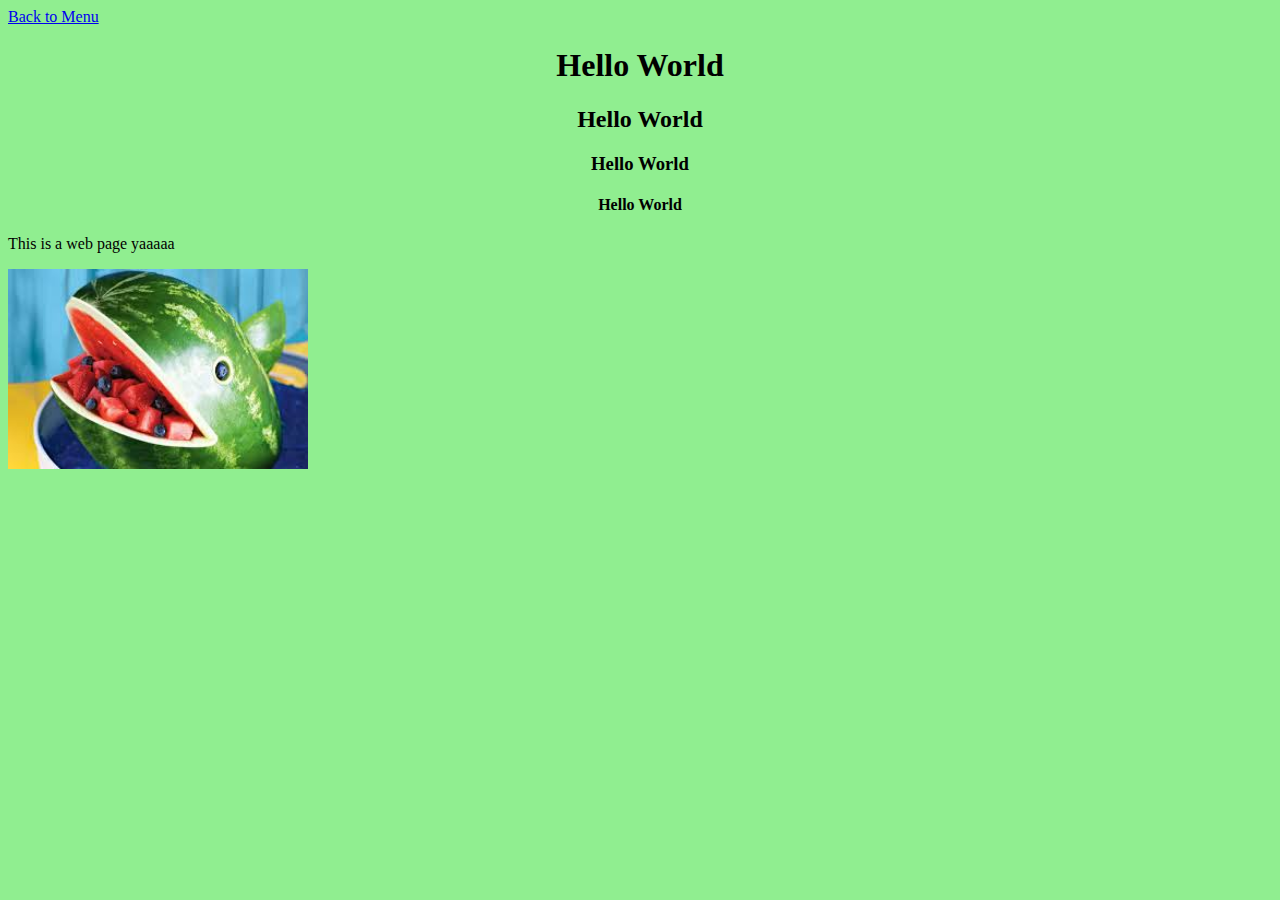
<file: weekOne/lesson1.html>
<!DOCTYPE html>
<!--This is my first web page-->
<html>
    <head>
        <title>My first page with images</title>
        <meta http-equiv="Content-Type" content="text/html; charset=UTF-8">
    </head>
<!--This is a body tag with an 'inline' style change. Please change the color-->
    <body style="background-color:lightgreen;">
        <div>
            <a href="../index.html">Back to Menu</a>
        </div>
        <div>
<!--more Inline style changes here-->
            <h1 style="text-align:center; color: black; font-family: Times New Roman;">Hello World</h1>
            <h2 style="text-align:center; color: black; font-family: Times New Roman;">Hello World</h2> 
            <h3 style="text-align:center; color: black; font-family: Times New Roman;">Hello World</h3>
            <h4 style="text-align:center; color: black; font-family: Times New Roman;">Hello World</h4>
<!--more Inline style changes using the RGB color code for the border-color tag-->
            <p style="border-color: #00ff00; border-width: 12px; border-style: none;">This is a web page yaaaaa</p>
<!-- These are image tags and the src is the source of the file. Download two or more images into folder and edit the src="" -->
            <img src="Watermelon Head.jpg" width="300" height="200" alt="Watermelon image" "margin-left=": 100px/><br>
            <img src="fun image.Png" width="300" height="200" alt="fun image"/>
        </div>
    </body>
</html>
</file>
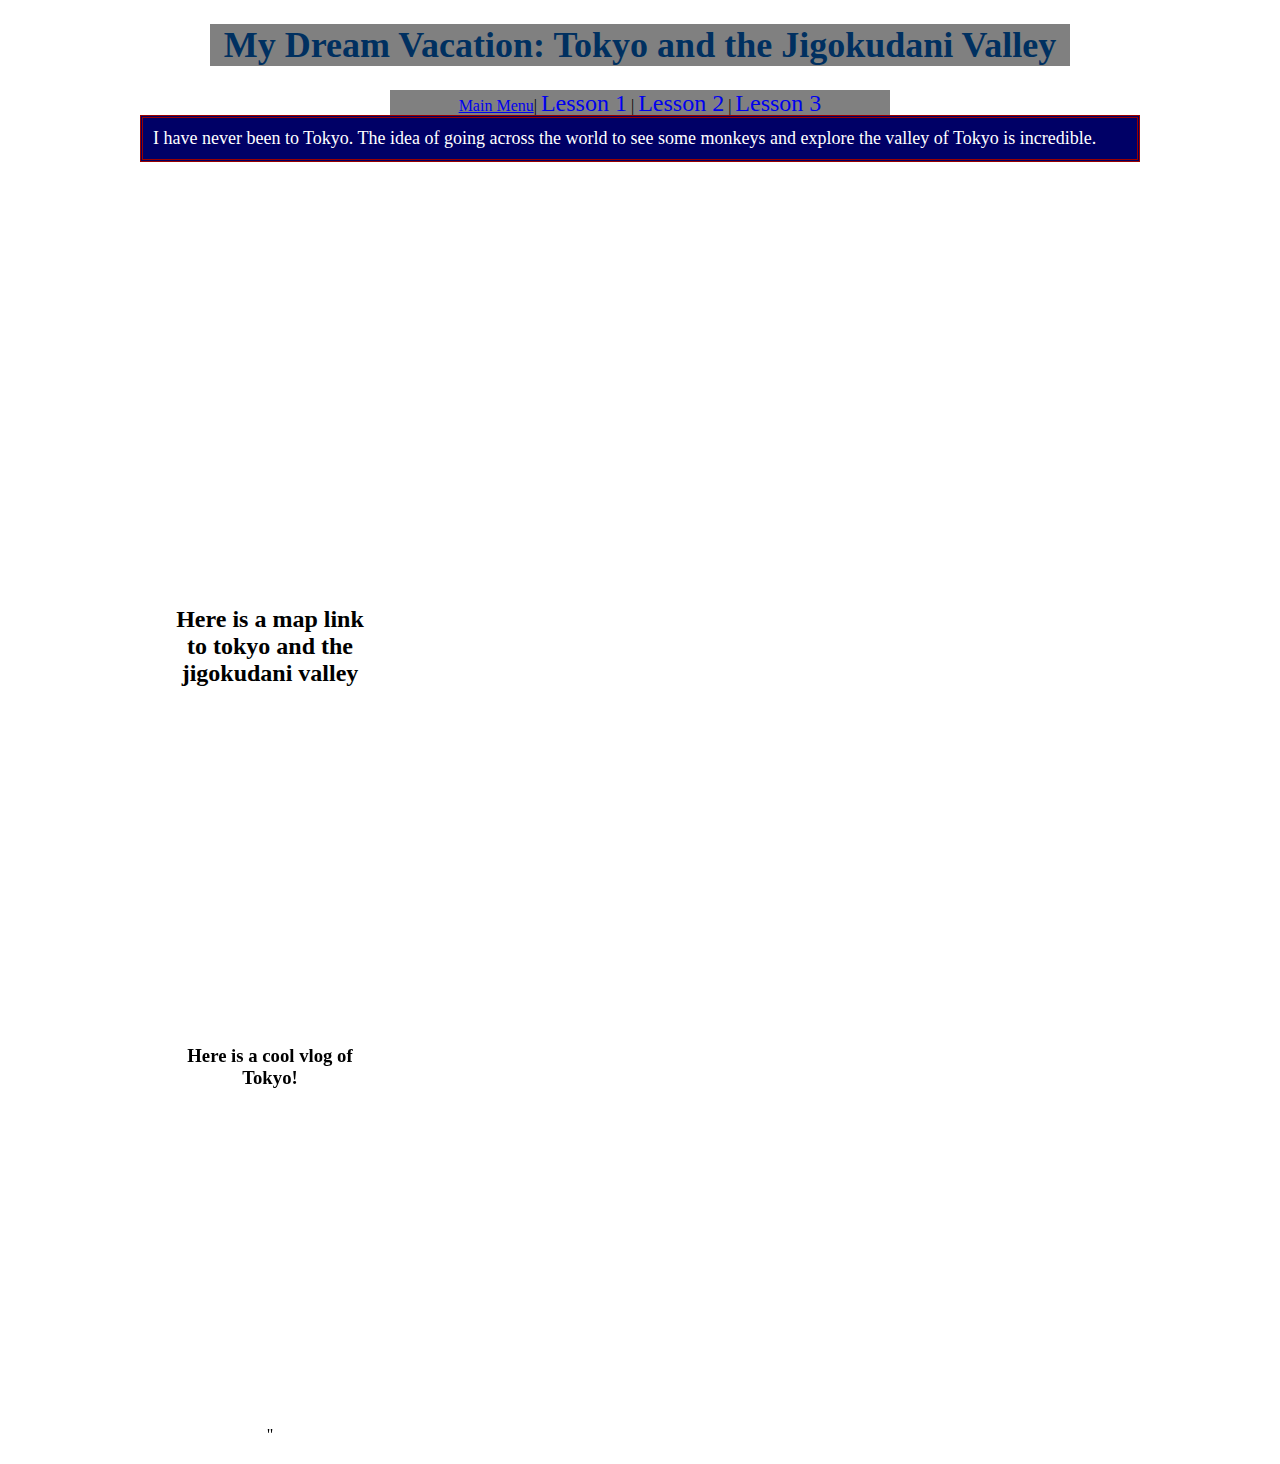
<file: weekTwo/Lesson3.html>
<!DOCTYPE html>
<!-- My second week project where I have picked a topic and have all previous pages linked together with a navigation bar -->

<html>
    <head>
        <title>My Dream Vacation:   Tokyo and the Jigokudani Valley  </title>
        <meta http-equiv="Content-Type" content="text/html; charset=UTF-8">
        <!-- Linking our external css file -->
        <link href="L3Styles.css" type="text/css" rel="stylesheet">
    </head>
    <body>
    	<div id="wrapper">
	    <div id="Header">
            	<h1>My Dream Vacation:  Tokyo and the Jigokudani Valley </h1>
            </div>
            <div id="NavBar"> 
                  <a href="../index.html">Main Menu</a>|
                <a href="../weekOne/lesson1.html" class="link">Lesson 1</a> |
                <a href="../weekOne/lesson2.html" class="link">Lesson 2</a> | 
                <a href="lesson3.html" class="link">Lesson 3</a>                           
            </div>
            <div id="Main">        
                <p class="boxedText">I have never been to Tokyo. The idea of going across the world to see some monkeys and explore the valley of Tokyo is incredible.</p> 
                <!-- A floating left side div and floating right one -->
                <div id="LeftSideBox">
                    <h2>Here is a video</h2>
                        <!-- Embeded iframe from a outside source will be copied here-->
                 	<iframe width="700" height="315" src="https://www.youtube.com/embed/mymVlIU5jg4" frameborder="0" allow="accelerometer; autoplay; encrypted-media; gyroscope; picture-in-picture" allowfullscreen></iframe>
                </div>
                
                <div id="RightSideBox">
                    <h2>Here is a map link to tokyo and the jigokudani valley</h2>
                    <!-- An embeded iframe for a map link -->
                    <iframe src="https://www.google.com/maps/embed?pb=!1m18!1m12!1m3!1d818556.5995382385!2d137.91831314186226!3d36.73488676575611!2m3!1f0!2f0!3f0!3m2!1i1024!2i768!4f13.1!3m3!1m2!1s0x601df3ec4ca220cf%3A0xf64d8b73ef8dd61f!2sJigokudani+Monkey+Park!5e0!3m2!1sen!2sus!4v1544042222523" width="560" height="315" frameborder="0" style="border:0" allowfullscreen></iframe>


                    <h3> Here is a cool vlog of Tokyo!</h3>
                    <iframe src="https://www.youtube.com/embed/oQaHrfN_NSs"  width="560" height="315" frameborder="0" allow="accelerometer; autoplay; encrypted-media; gyroscope; picture-in-picture" allowfullscreen></iframe>" 

                    <ing src="jpg.Monkey> "width=" 560" "height="315">

                </div> <!-- close right side box div -->
            </div>  <!-- close main div -->
        </div>  <!-- close wrapper div -->
    </body>
</html>
</file>
<file: weekTwo/L3Styles.css>
@charset "utf-8";

#wrapper {
			background-color: white;
			width:			1000px;
			margin-left:	auto;
			margin-right:	auto;
			height: 1000px  
			}
#Header	{
			background-color: gray;
			width:			860px;
			margin-left:	auto;
			margin-right:	auto;
			}
#Main 	{
			width: 			1000px;
			margin-left:	auto;
			margin-right:	auto;
			}
#RightSideBox	{
			background-color: white;
			position:		relative;
			width:			200px;
			margin-left:	10px;
			margin-right: 	10px;
			padding: 		20px;
			text-align: 	center;
			}
#LeftSideBox	{	
			background-color: white;
			width:			200px;
			float:			left;
			margin-left:	10px;
			margin-right: 	10px;
			padding: 		20px; 
			}
			

/* Navigation bar instructions */
#NavBar {
			width: 			500px;
			background-color: gray;
			margin-left: 	auto;
			margin-right: 	auto;
			text-align: 	center;
			margin-bottom:	-20px;
			}

a:hover {
    		color: skyblue; text-decoration: none;
			}  
			
/* Some styles we know already are familiar with */
h1 		{
			color:			#003060; 
			text-align:		center; 
			font-family: 	Georgia;
			font-size: 		36px;
			}
body 	{ 		
			font-family: "Times New Roman" ; 
			}


.boxedText 	{
			background-color:#006;
			color: 			white;
			border-style:	double;
			border-color:	#900;
			border-width:	medium;
			font-size:		18px;
			padding:		10px;
			}
.link {
    		text-decoration: none; font-size:  x-large;
			}
</file>
